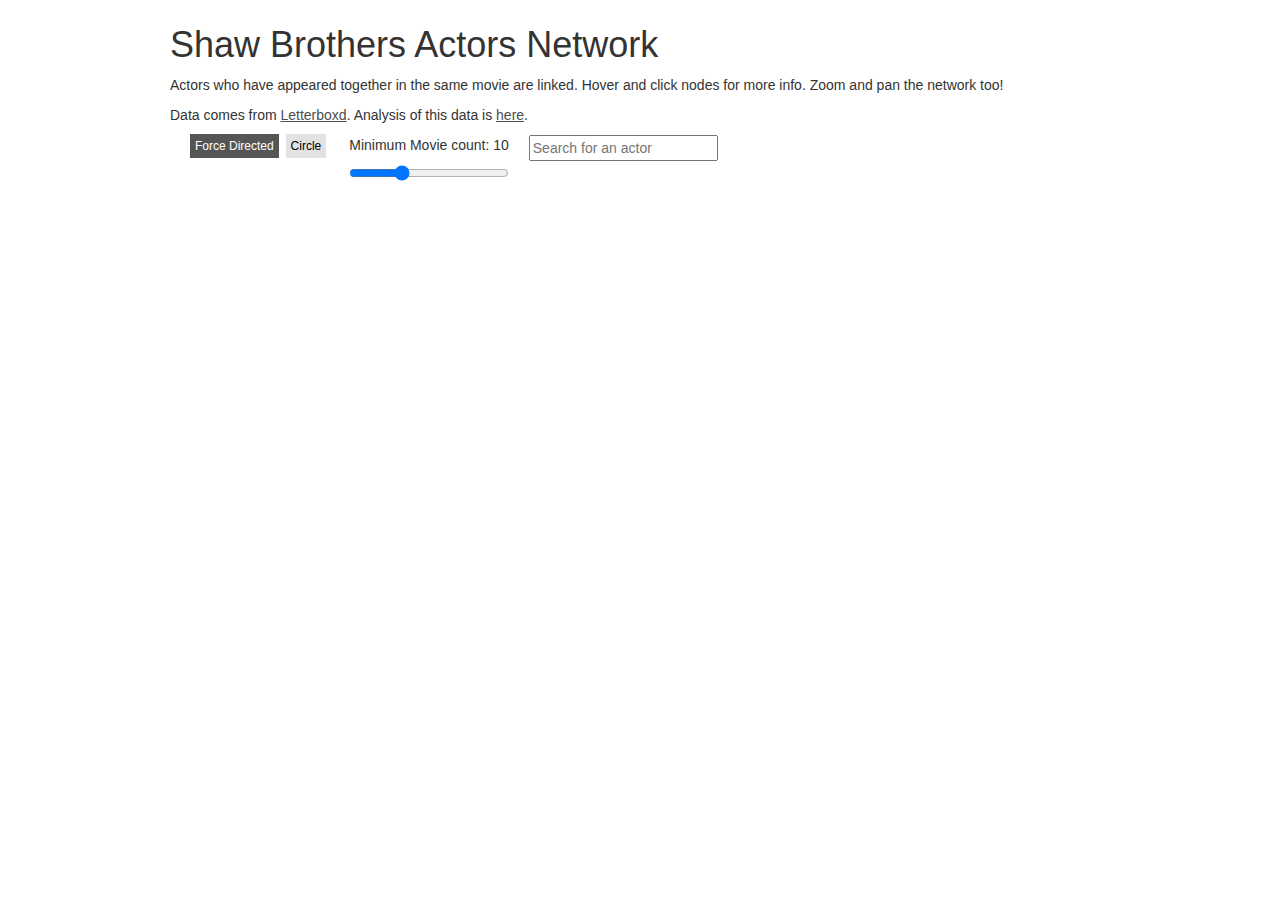
<file: index.html>
<!doctype html>
<html lang="en">
<head>
  <meta charset="utf-8">

  <title>Shaw Brothers Actor Network</title>
  <meta name="description" content="Network of Actors in Shaw Brothers Films.">
  <meta name="author" content="Jim Vallandingham">

  <meta name="viewport" content="width=device-width,initial-scale=1">

  <link rel="stylesheet" href="css/reset.css">
  <link rel="stylesheet" href="css/bootstrap.min.css">
  <link rel="stylesheet" href="css/style.css">

</head>

<body>

  <div id="container" class="container">
    <header>
    <h1>Shaw Brothers Actors Network</h1>
    <p>Actors who have appeared together in the same movie are linked. Hover and click nodes for more info. Zoom and pan the network too!</p>
      <p>Data comes from <a href="https://letterboxd.com/jewbo23/list/shaw-brothers-martial-arts-films/detail/">Letterboxd</a>. Analysis of this data is <a href="">here</a>.</p>
    </header>

    <div id="controls">
      <div id="layouts" class="control">
        <a id="force" class="active">Force Directed</a>
        <a id="radial">Circle</a>
      </div>
      <div id="filters" class="control">
        <p>Minimum Movie count: <span id="minCountNum">10</span></p>
        <input type="range" min="1" max="30" value="10" id="minCount">
      </div>
      <div id="search_section" class="control">
        <!-- <form id="search_form" action=""  method="post"> -->
          <p class="search_title"><input type="text" class="text-input" id="search" value="" placeholder="Search for an actor"/></p>
        <!-- </form> -->
      </div>
    </div>
    <div id="main" role="main">
      <div class="content">
        <div id="side">
          <h4 id="infoTitle"></h4>
          <div id="info"></div>
        </div>
        <div id="vis">
        </div>
      </div>
    </div>
    <footer>

    </footer>
  </div> <!--! end of #container -->

  <script src="https://d3js.org/d3.v4.min.js"></script>
  <script src="src/radial_layout.js"></script>
  <script src="src/network.js"></script>

  <script>
    (function(i,s,o,g,r,a,m){i['GoogleAnalyticsObject']=r;i[r]=i[r]||function(){
    (i[r].q=i[r].q||[]).push(arguments)},i[r].l=1*new Date();a=s.createElement(o),
    m=s.getElementsByTagName(o)[0];a.async=1;a.src=g;m.parentNode.insertBefore(a,m)
    })(window,document,'script','https://www.google-analytics.com/analytics.js','ga');

    ga('create', 'UA-17355070-1', 'auto');
    ga('send', 'pageview');

  </script>
</body>
</html>
</file>
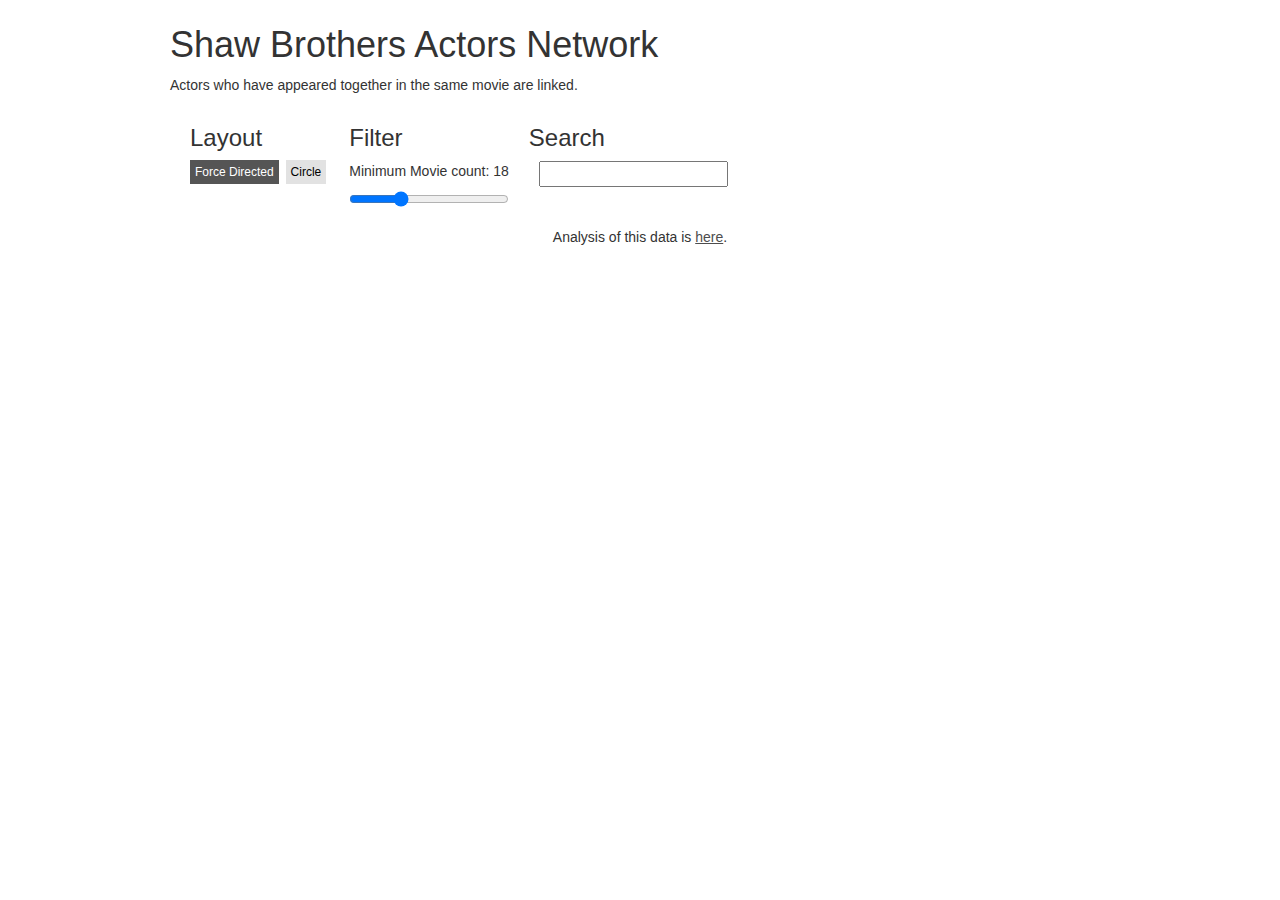
<file: network/index.html>
<!doctype html>
<html lang="en">
<head>
  <meta charset="utf-8">

  <title>Shaw Brothers Actor Network</title>
  <meta name="description" content="Network of Actors in Shaw Brothers Films.">
  <meta name="author" content="Jim Vallandingham">

  <meta name="viewport" content="width=device-width,initial-scale=1">

  <link rel="stylesheet" href="css/reset.css">
  <link rel="stylesheet" href="css/bootstrap.min.css">
  <link rel="stylesheet" href="css/style.css">

</head>

<body>

  <div id="container" class="container">
    <header>
    <h1>Shaw Brothers Actors Network</h1>
    <p>Actors who have appeared together in the same movie are linked.</p>
    </header>

    <div id="controls">
      <div id="layouts" class="control">
        <h3>Layout</h3>
        <a id="force" class="active">Force Directed</a>
        <a id="radial">Circle</a>
      </div>
      <div id="filters" class="control">
        <h3>Filter</h3>
        <p>Minimum Movie count: <span id="minCountNum">18</span></p>
        <input type="range" min="1" max="57" value="18" id="minCount">
      </div>
      <div id="search_section" class="control">
        <h3>Search</h3>
        <form id="search_form" action=""  method="post">
          <p class="search_title"><input type="text" class="text-input" id="search" value="" /></p>
        </form>
      </div>
    </div>
    <div id="main" role="main">
      <div class="content row">
        <div class="col-md-4" id="side">
          <h4 id="infoTitle"></h4>
          <div id="info"></div>
        </div>
        <div class="col-md-8" id="vis">
        </div>
      </div>
    </div>
    <footer>
      <p>Analysis of this data is <a href="">here</a>.</p>

    </footer>
  </div> <!--! end of #container -->

  <script src="https://d3js.org/d3.v4.min.js"></script>
  <script src="src/tooltip.js"></script>
  <script src="src/radial_layout.js"></script>
  <script src="src/network.js"></script>

</body>
</html>
</file>
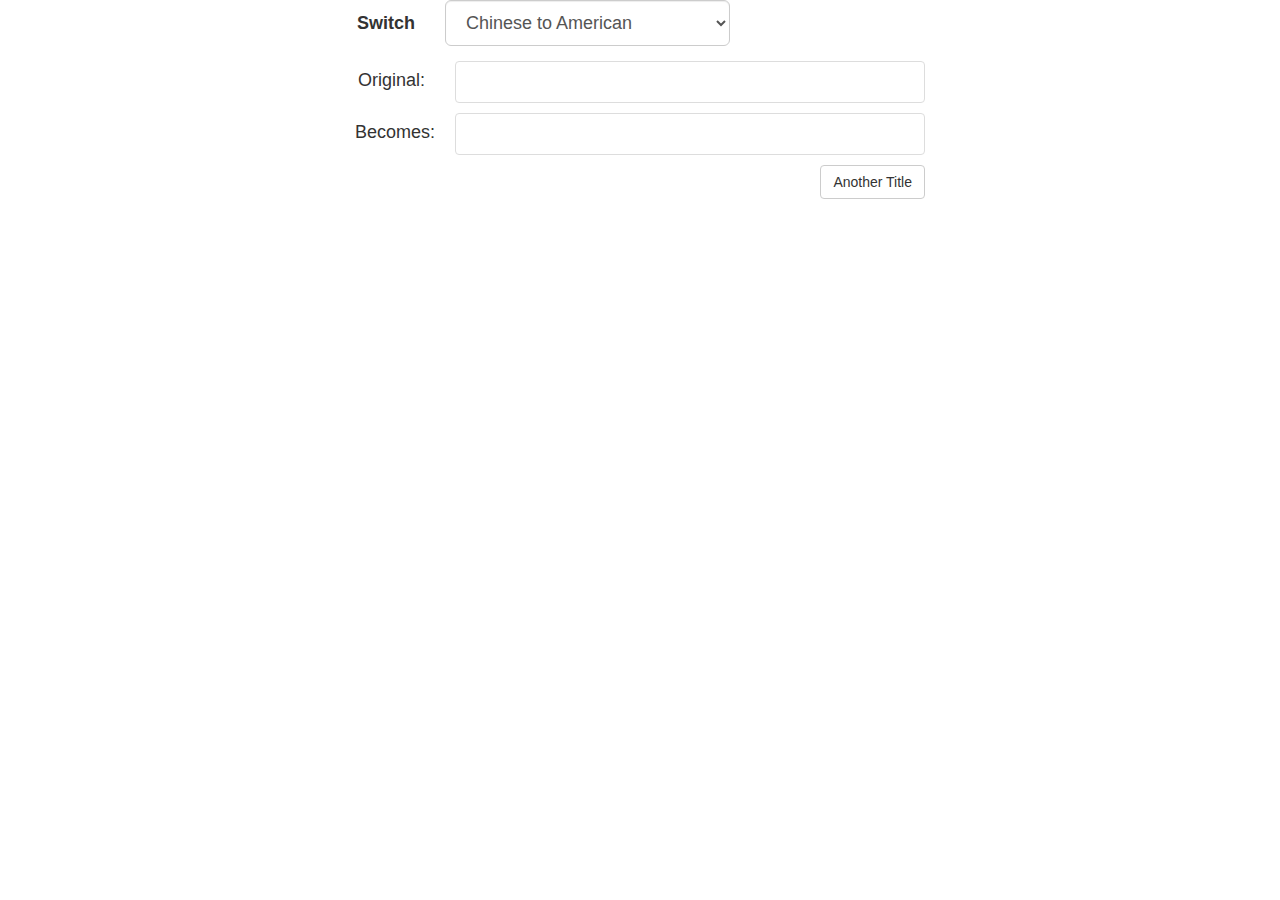
<file: titles.html>
<!doctype html>
<html lang="en">
<head>
  <meta charset="utf-8">

  <title>New Titles for Kung-Fu Movies</title>
  <meta name="description" content="Using word2vec to generate sometimes fun new titles.">
  <meta name="author" content="Jim Vallandingham">

  <meta name="viewport" content="width=device-width,initial-scale=1">

  <link rel="stylesheet" href="css/reset.css">
  <link rel="stylesheet" href="css/bootstrap.min.css">
  <link rel="stylesheet" href="css/new_titles.css">

</head>

<body>
  <div class="container content">
  <div class="row">
    <form class="form-horizontal">
      <div class="form-group form-group-lg">
        <label class="col-xs-2 control-label" for="formGroupInputLarge">Switch</label>

        <div class="col-xs-6">
          <select id="titleSelect" class=" form-control input-lg ">
            <option value="american">Chinese to American</option>
            <option value="german">Chinese to German</option>
            <option value="australian">Chinese to Australian</option>
            <option value="english">Chinese to English</option>
          </select>
        </div>
      </div>
    </form>
  </div>

  <div class="row">
    <div class="col-xs-2">
        <h4>Original:</h4>
    </div>
    <div class="col-xs-10">
      <div class="title">
        <p id="old"></p>

      </div>
    </div>
  </div>
  <div class="row">
    <div class="col-xs-2">
        <h4>Becomes:</h4>
    </div>
    <div class="col-xs-10">
      <div class="title">
        <p id="new"></p>
      </div>
    </div>
  </div>
  <div class="row">
    <div class="col-xs-12">
      <button type="button" id="another" class="btn btn-default pull-right">Another Title</button>
    </div>
  </div>
</div>


  <script src="https://d3js.org/d3.v4.min.js"></script>
  <script src="src/titles.js"></script>

</body>
</html>
</file>
<file: css/style.css>
body {
  font-family: Arial, sans-serif;
  height: 100%;
}

a, a:visited {
  color: #4d4d4d;
  text-decoration: underline;
}

#container {
  width: 940px;
  padding: 5px 0 10px 0;
  margin: auto;
}

#main {
  clear: both;
}

#controls {
  width: 100%;
  float: left;
  margin-bottom: 10px;
}

.control {
  float: left;
  padding-left: 20px;
}

.control a {
  color: black;
  font-size: 12px;
  padding: 5px;
  background: #E2E2E2;
  cursor: pointer;
  margin-right: 3px;
  text-decoration: none;
}

.control a:hover {
  text-decoration: underline;
}

.control a.active {
  color: white;
  background: #555;
}

p.search_title {
  display: inline;
  text-align: left;
  font-weight: normal;
  color: #777;
}

#search_section {
  /*padding-top: 23px;*/
  /*padding-left: 20px;*/
}

#search_form #search {
  margin-left: 10px;
}

footer p {
  text-align: center;
}



.edge {
  fill: none;
  /*stroke-width: 1.5px;*/
}

.tooltip {
  position: absolute;
  top: 100px;
  left: 100px;
  -moz-border-radius:5px;
  border-radius: 5px;
  border: 2px solid #000;
  background: #fff;
  opacity: .9;
  color: black;
  padding: 10px;
  width: 300px;
  font-size: 12px;
  z-index: 10;
}

.tooltip p.main {
  font-size: 15px;
  text-align: center;
  padding:0;
  margin:0;
}

hr.tooltip-hr {
  padding:3px 0 0 0;
  margin:3px 0 3px 0;
}

.content {
  /*position:relative;
  width:100%;
  height:100%;*/
}

#side {
  /*position:fixed;
  top:0;
  left:0;
  height:100%;
  padding:0;
  overflow-y:scroll;*/

  overflow-y:scroll;
}

#vis {
}

/**/

#infoTitle {
  margin-bottom: 1px;
}

.connCount {
  font-size: 70%;
  color: #777;
}
</file>
<file: network/css/style.css>
body {
  font-family: Arial, sans-serif;
  height: 100%;
}

a, a:visited {
  color: #4d4d4d;
  text-decoration: underline;
}

#container {
  width: 940px;
  padding: 5px 0 10px 0;
  margin: auto;
}

#main {
  clear: both;
}

#controls {
  width: 100%;
  float: left;
  margin-bottom: 10px;
}

.control {
  float: left;
  padding-left: 20px;
}

.control a {
  color: black;
  font-size: 12px;
  padding: 5px;
  background: #E2E2E2;
  cursor: pointer;
  margin-right: 3px;
  text-decoration: none;
}

.control a:hover {
  text-decoration: underline;
}

.control a.active {
  color: white;
  background: #555;
}

p.search_title {
  display: inline;
  text-align: left;
  font-weight: normal;
  color: #777;
}

#search_section {
  /*padding-top: 23px;*/
  /*padding-left: 20px;*/
}

#search_form #search {
  margin-left: 10px;
}

footer p {
  text-align: center;
}



.edge {
  fill: none;
  /*stroke-width: 1.5px;*/
}

.tooltip {
  position: absolute;
  top: 100px;
  left: 100px;
  -moz-border-radius:5px;
  border-radius: 5px;
  border: 2px solid #000;
  background: #fff;
  opacity: .9;
  color: black;
  padding: 10px;
  width: 300px;
  font-size: 12px;
  z-index: 10;
}

.tooltip p.main {
  font-size: 15px;
  text-align: center;
  padding:0;
  margin:0;
}

hr.tooltip-hr {
  padding:3px 0 0 0;
  margin:3px 0 3px 0;
}

.content {
  /*position:relative;
  width:100%;
  height:100%;*/
}

#side {
  /*position:fixed;
  top:0;
  left:0;
  height:100%;
  padding:0;
  overflow-y:scroll;*/

  overflow-y:scroll;
}

#vis {
}

/**/

#infoTitle {
  margin-bottom: 1px;
}

.connCount {
  font-size: 70%;
  color: #777;
}
</file>
<file: css/new_titles.css>
.content {
  width: 600px;
  margin: auto;
}

.title {
    display: block;
    padding: 15px 10px;
    font-size: 14px;
    font-weight: 700;
    line-height: 1.1;
    text-align: center;
    border-radius: 4px;
    margin-bottom: 10px;
}

h4 {text-align: right;}

.title {
  color: #999;
  border: 1px solid #ddd;
}
</file>
